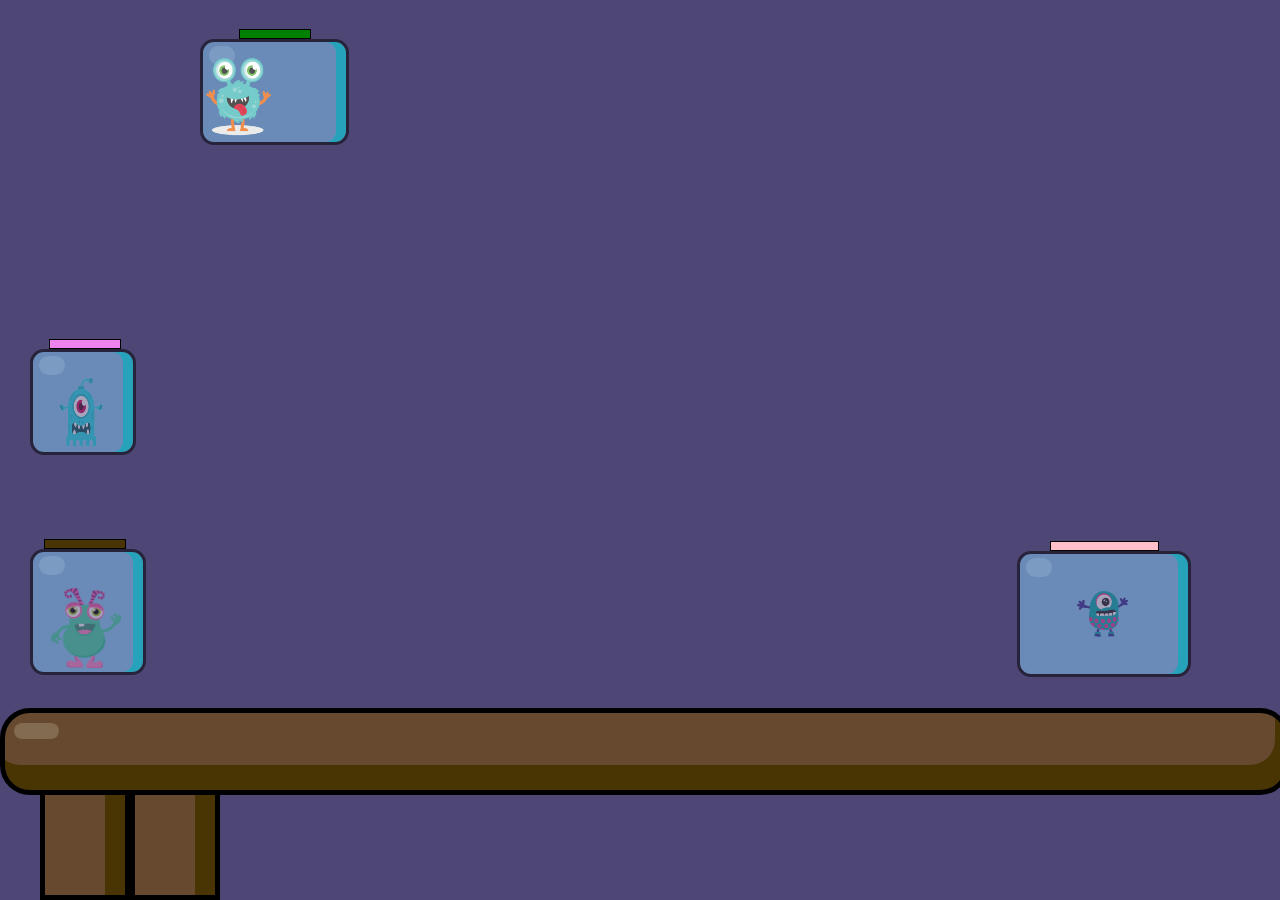
<file: index.html>
<!DOCTYPE html>
<html>
  <head>
    <title>cute page</title>
    <link rel="stylesheet" type="text/css" href="style.css" />
  </head>
  <body>
    <div class="table">
      <a class="brillo-table"></a>
    </div>
    <div class="table-legs">
      <a class="legs"></a>
      <a class="legs"> </a>
    </div>
    <div class="bottle b1">
      <a class="br-btl"></a>
      <a class="lid l1"></a>
      <a class="glass g1"><img class="m-1" src="img/im1.png"/></a>
    </div>
    <div class="bottle b2">
      <a class="br-btl"></a>
      <a class="lid l2"></a>
      <a class="glass g2"><img class="m-2" src="img/im2.png"/></a>
    </div>
    <div class="bottle b3">
      <a class="br-btl"></a>
      <a class="lid l3"></a>
      <a class="glass g3"><img class="m-3" src="img/im3.jpg"/></a>
    </div>
    <div class="bottle b4">
      <a class="br-btl"></a>
      <a class="lid l4"></a>
      <div class="monscontainer">
        <a class="glass g4"></a>
        <img class="m-4" src="img/im4.png" />
      </div>
    </div>
    <!---
    <div class="bottle b5">
      <a class="br-btl"></a>
      <a class="lid l5"></a>
      <a class="glass g5"><img class="m-5" src="img/im5.png"/></a>
    </div>
    <div class="bottle b6">
      <a class="br-btl"></a>
      <a class="lid l6"></a>
      <a class="glass g6"><img class="m-6" src="img/im6.png"/></a>
    </div>
    <div class="bottle b7">
      <a class="br-btl"></a>
      <a class="lid l7"></a>
      <a class="glass g7"><img class="m-7" src="img/im7.png"/></a>
    </div>-->
  </body>
</html>
</file>
<file: style.css>
body {
  max-height: 1224px;
  background: #4e4776;
  margin: auto;
  height: 100vh;
  overflow: hidden;
}

.table {
  position: absolute;
  width: 100%;
  height: 77px;
  background-color: #66492e;
  border: 5px solid black;
  border-radius: 30px;
  bottom: 105px;
  box-shadow: -10px -25px 0 0 #493404 inset;
}
.brillo-table {
  width: 45px;
  position: absolute;
  left: 9px;
  top: 10px;
  height: 16px;
  background-color: beige;
  border-radius: 14px;
  opacity: 0.2;
}

.table-legs {
  position: absolute;
  bottom: 0;
  display: flex;
  justify-content: space-between;
  margin: 0 40px 0 40px;
  z-index: -4;
}

.legs {
  height: 100px;
  width: 80px;
  background-color: #66492e;
  border: 5px solid black;
  box-shadow: -20px 0 0 #493404 inset;
}

.bottle {
  display: flex;

  flex-direction: column;
  justify-content: center;
  position: relative;
}
.glass {
  display: flex;
  background-color: lightskyblue;
  opacity: 0.5;
  border: 3px solid black;
  border-radius: 14px;
  box-shadow: -10px 0 0 aqua inset;
  justify-content: center;
  align-items: flex-end;
}

.br-btl {
  width: 26px;
  position: relative;
  left: 9px;
  top: 36px;
  height: 19px;
  background-color: beige;
  border-radius: 14px;
  opacity: 0.2;
}
.l1 {
  width: 80px;
  height: 8px;
  background-color: #493404;
  align-self: center;
  border: 1px solid black;
}

.b1 {
  width: 110px;
  top: 520px;
  left: 30px;
}
.g1 {
  width: 110px;
  height: 120px;
}
.m-1 {
  width: 70px;
  height: 80px;
  margin-bottom: 4px;
  position: relative;
  left: -2px;
  animation-name: mons1;
  animation-duration: 5s;
  animation-iteration-count: infinite;
}
@keyframes mons1 {
  from {
    transform: rotateZ(0deg);
  }
  to {
    transform: rotateZ(360deg);
  }
}

.b2 {
  width: 174px;
  top: 367px;
  left: 1017px;
}
.l2 {
  width: 107px;
  height: 8px;
  background-color: pink;
  align-self: center;
  border: 1px solid black;
}

.g2 {
  width: 168px;
  height: 120px;
  align-items: center;
}
.m-2 {
  width: 51px;
  height: 46px;
  position: relative;
  left: -2px;
  animation-name: mons2;
  animation-duration: 3s;
  animation-iteration-count: infinite;
}
@keyframes mons2 {
  from {
    transform: scale(1);
  }
  to {
    transform: scale(2);
  }
}

.b3 {
  width: 110px;
  top: 10px;
  left: 30px;
}
.l3 {
  width: 70px;
  height: 8px;
  background-color: violet;
  align-self: center;
  border: 1px solid black;
}

.g3 {
  width: 100px;
  height: 100px;
}

.m-3 {
  width: 56px;
  height: 80px;
  position: relative;
  left: -2px;
  animation-name: mons3;
  animation-duration: 2s;
  animation-iteration-count: infinite;
  transition: step-start;
}
@keyframes mons3 {
  from {
    transform: scaleX(1);
  }
  to {
    transform: scaleX(2);
  }
}

.b4 {
  position: absolute;
  width: 149px;
  top: 10px;
  left: 200px;
}
.l4 {
  width: 70px;
  height: 8px;
  background-color: green;
  align-self: center;
  border: 1px solid black;
}

.g4 {
  width: 143px;
  height: 100px;
  position: absolute;
}
.monscontainer {
  display: flex;
  position: relative;
  height: 106px;
}

.m-4 {
  width: 76px;
  height: 80px;
  position: relative;
  top: 18px;
  animation-name: mons4;
  animation-duration: 3s;
  animation-iteration-count: infinite;
  transition: step-start;
  animation-direction: alternate;
}
@keyframes mons4 {
  from {
    transform: translateX(10 px);
  }
  to {
    transform: translateX(60px);
  }
}
</file>
